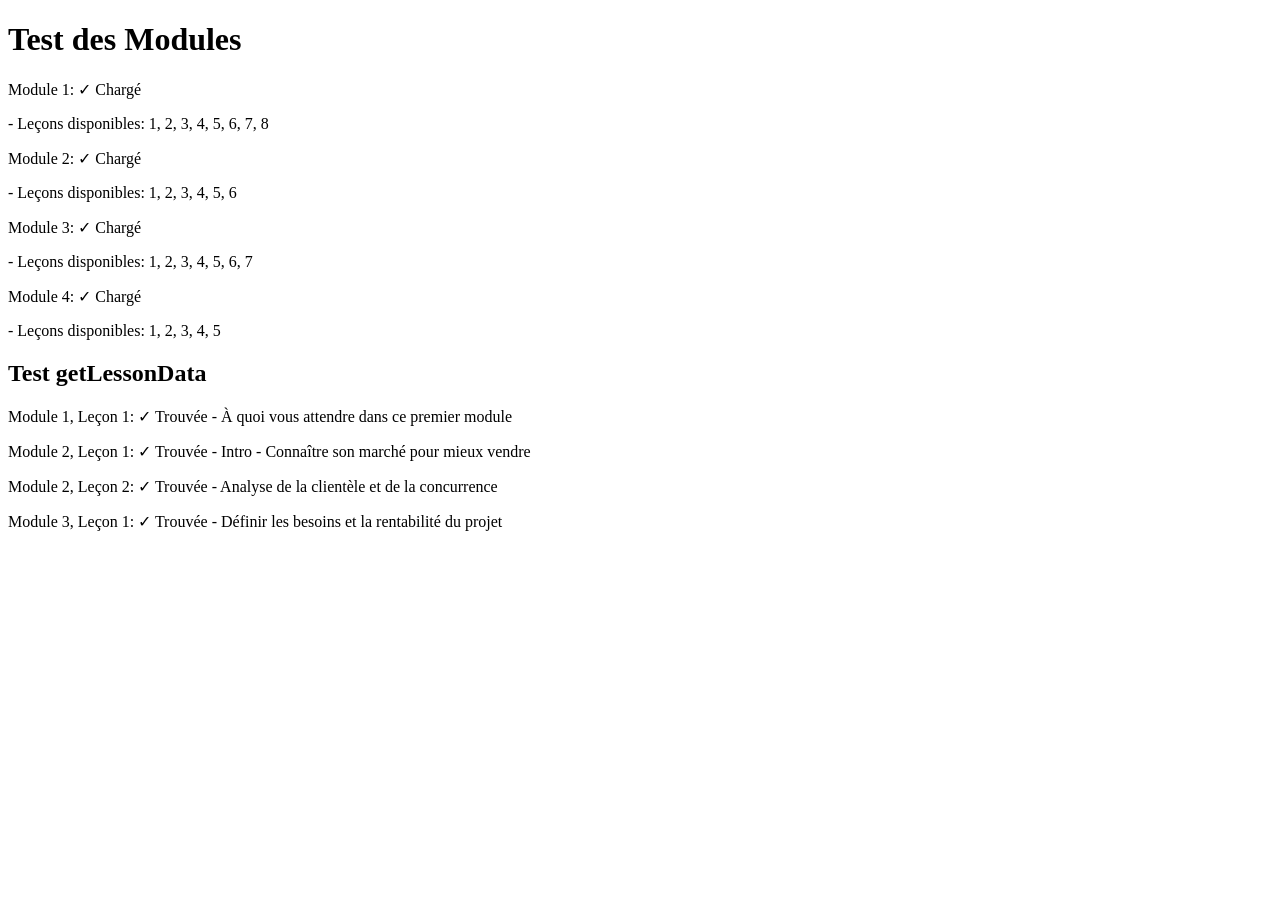
<file: test-modules.html>
<!DOCTYPE html>
<html lang="fr">
<head>
    <meta charset="UTF-8">
    <meta name="viewport" content="width=device-width, initial-scale=1.0">
    <title>Test Modules</title>
</head>
<body>
    <h1>Test des Modules</h1>
    <div id="test-results"></div>

    <!-- Charger les modules -->
    <script src="lesson-content-module1.js"></script>
    <script src="lesson-content-module2.js"></script>
    <script src="lesson-content-module3.js"></script>
    <script src="lesson-content-module4.js"></script>
    
    <script>
        // Test de chargement des modules
        const results = document.getElementById('test-results');
        
        function testModule(moduleId) {
            const moduleContentVar = `module${moduleId}Content`;
            const moduleExists = typeof window[moduleContentVar] !== 'undefined';
            
            results.innerHTML += `<p>Module ${moduleId}: ${moduleExists ? '✓ Chargé' : '✗ Non chargé'}</p>`;
            
            if (moduleExists) {
                const module = window[moduleContentVar];
                const lessons = Object.keys(module);
                results.innerHTML += `<p>  - Leçons disponibles: ${lessons.join(', ')}</p>`;
            }
        }
        
        // Tester les modules 1-4
        for (let i = 1; i <= 4; i++) {
            testModule(i);
        }
        
        // Test de la fonction getLessonData
        results.innerHTML += '<h2>Test getLessonData</h2>';
        
        // Simuler la fonction getLessonData
        function testGetLessonData(moduleId, lessonId) {
            const moduleContentVar = `module${moduleId}Content`;
            
            if (typeof window[moduleContentVar] !== 'undefined' && window[moduleContentVar][lessonId]) {
                const lesson = window[moduleContentVar][lessonId];
                return {
                    title: lesson.title,
                    moduleTitle: lesson.moduleTitle,
                    content: lesson.content ? 'Contenu présent' : 'Pas de contenu',
                    type: lesson.type || 'lesson'
                };
            }
            return null;
        }
        
        // Tester quelques leçons
        const testCases = [
            { module: 1, lesson: 1 },
            { module: 2, lesson: 1 },
            { module: 2, lesson: 2 },
            { module: 3, lesson: 1 }
        ];
        
        testCases.forEach(test => {
            const result = testGetLessonData(test.module, test.lesson);
            results.innerHTML += `<p>Module ${test.module}, Leçon ${test.lesson}: ${result ? '✓ Trouvée - ' + result.title : '✗ Non trouvée'}</p>`;
        });
    </script>
</body>
</html>
</file>
